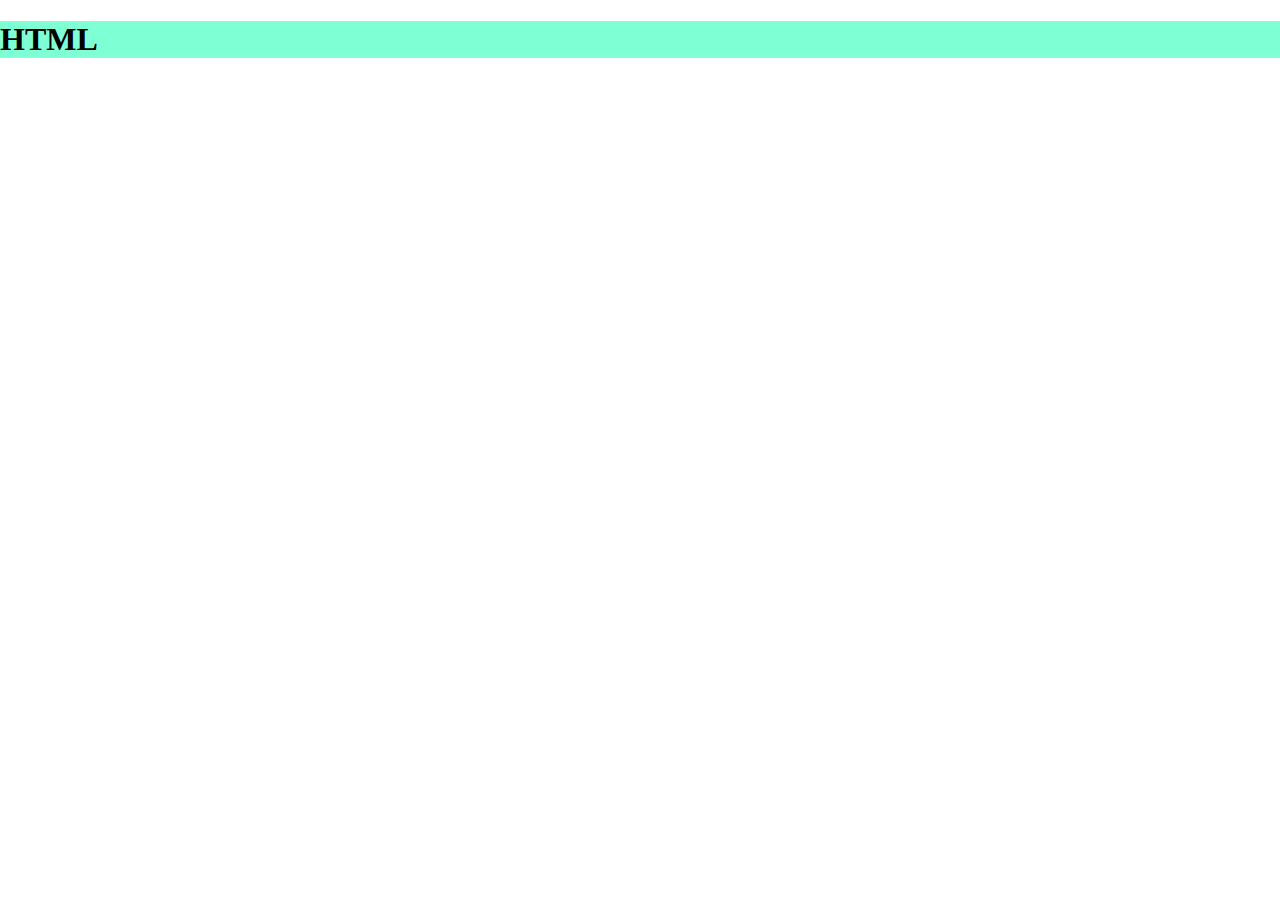
<file: index.html>
<!doctype html>
<html lang="en">
<head>
    <meta charset="UTF-8">
    <meta name="viewport"
          content="width=device-width, user-scalable=no, initial-scale=1.0, maximum-scale=1.0, minimum-scale=1.0">
    <meta http-equiv="X-UA-Compatible" content="ie=edge">
    <title>HTML</title>
    <link rel="stylesheet" href="css/style.css">
</head>
<body>
<h1>HTML</h1>


<script src="js/script.js"></script>
</body>
</html>
</file>
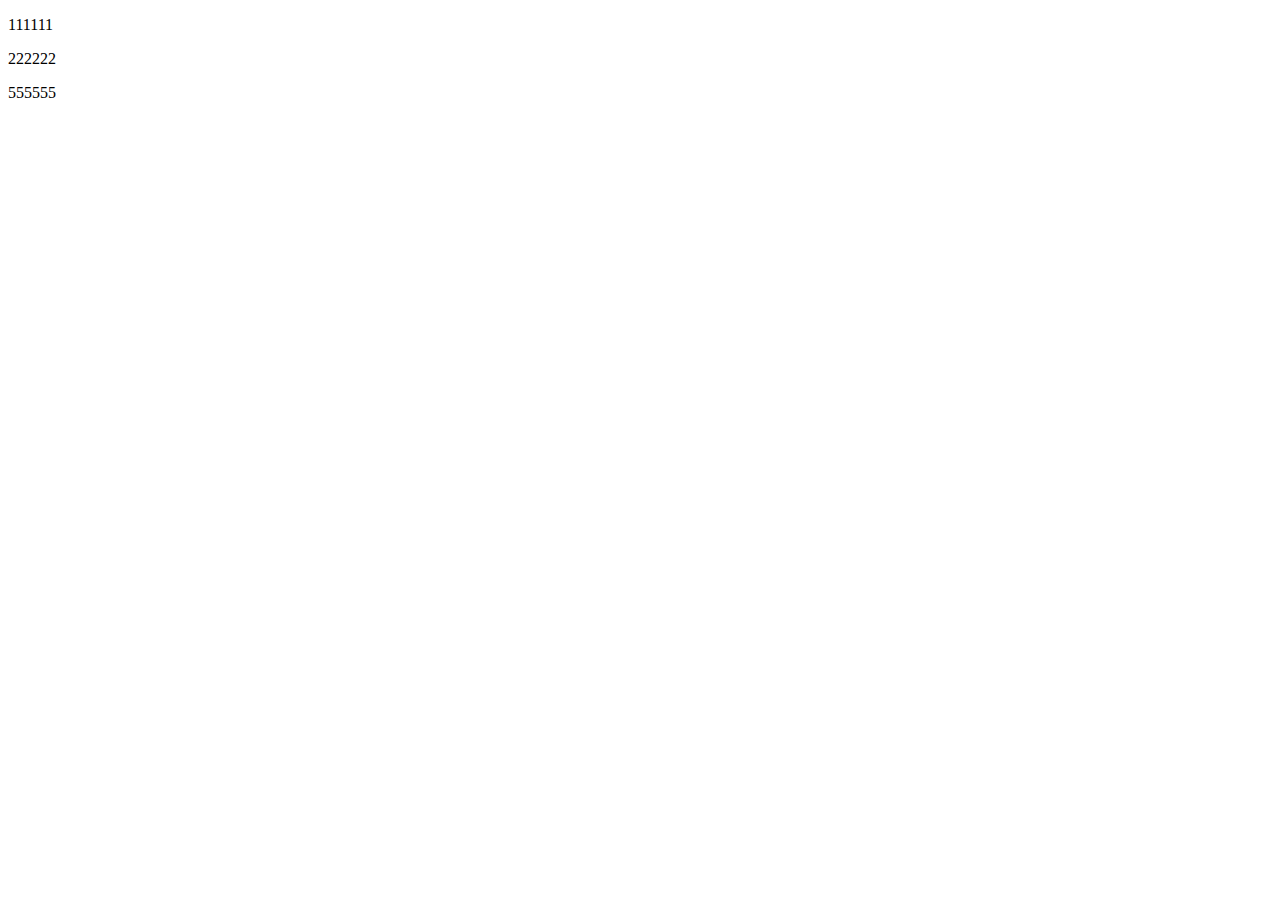
<file: test/index.html>
<!doctype html>
<html lang="en">
<head>
    <meta charset="UTF-8">
    <meta name="viewport"
          content="width=device-width, user-scalable=no, initial-scale=1.0, maximum-scale=1.0, minimum-scale=1.0">
    <meta http-equiv="X-UA-Compatible" content="ie=edge">
    <title>Document</title>
</head>
<body>
    <p>111111</p>
    <p>222222</p>
    <p>555555</p>
</body>
</html>
</file>
<file: css/style.css>
* {
    box-sizing: border-box;
}

body {
    margin: 0;
    padding: 0;
}

h1{
    background-color: #7FFFD4;
}

header {
    background-color: #7FFF00;
    font-size: 30px;
    text-align: center;
}

.content {
    border: 2px solid black;
    min-height: 200px;
}

footer {
    background-color: #FF8C00;
    font-size: 30px;
    text-align: center;
}

.row::after {
    content: '.';
    clear: both;
    display: block;
    height: 0;
    visibility: hidden;
}

.c {
    float: left;
}

.c2 {
    width: 47%;
    margin-right: 2%;
}

.c3 {
    width: 31%;
    margin-right: 2%;
}

.c4 {
    width: 22%;
    margin-right: 2%;
}
</file>
